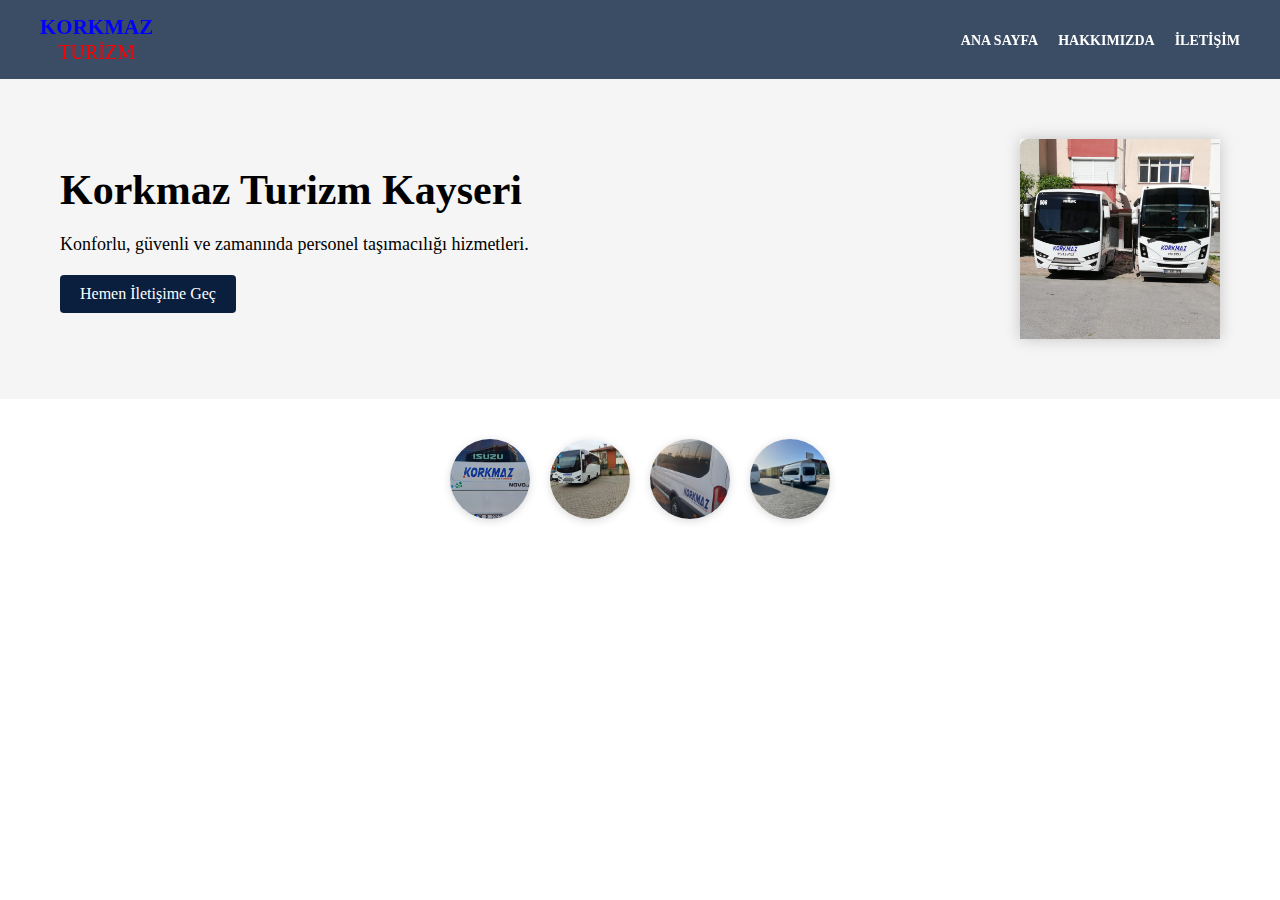
<file: index.html>
<!DOCTYPE html>
<html lang="tr">
<head>
  <meta charset="UTF-8">
  <meta name="viewport" content="width=device-width, initial-scale=1.0">
  <title>KORKMAZ TURİZM KAYSERİ PERSONEL SERVİSİ</title>
  <link rel="stylesheet" href="style.css">
  <link rel="stylesheet" href="https://cdnjs.cloudflare.com/ajax/libs/font-awesome/6.4.0/css/all.min.css">
   <meta name="description" content="Korkmaz Turizm iletişim sayfası. Bize ulaşmak için telefon numaramız ve diğer iletişim bilgilerimiz burada.">
</head>
<body>
<nav class="menu-bar">
    <div class="logo">KORKMAZ<br>
  <span class="turizm">TURİZM</span>
</div>
    <ul class="nav-links">
    <li><a href="index.html">ANA SAYFA</a></li>
     <li><a href="hakkimizda.html">HAKKIMIZDA</a></li>
     <li><a href="iletisim.html">İLETİŞİM</a></li>
    </ul>
</nav>
<header class="hero-section">
  <div class="hero-text">
    <h1>Korkmaz Turizm Kayseri</h1>
    <p>Konforlu, güvenli ve zamanında personel taşımacılığı hizmetleri.</p>
    <a href="iletisim.html" class="cta-button">Hemen İletişime Geç</a>
  </div>
  <div class="hero-image">
    <img src="image/yazane.jpg" alt="Korkmaz Turizm otobüs">
  </div>
</header>
<div class="team-photos">
  <img src="image/arka.jpg" alt="Ekip Üyesi 1" />
  <img src="image/otobus.jpg" alt="Ekip Üyesi 2" />
  <img src="image/sol.jpg" alt="Ekip Üyesi 3" />
  <img src="image/toplu.jpg" alt="Ekip Üyesi 4" />
</div>
</file>
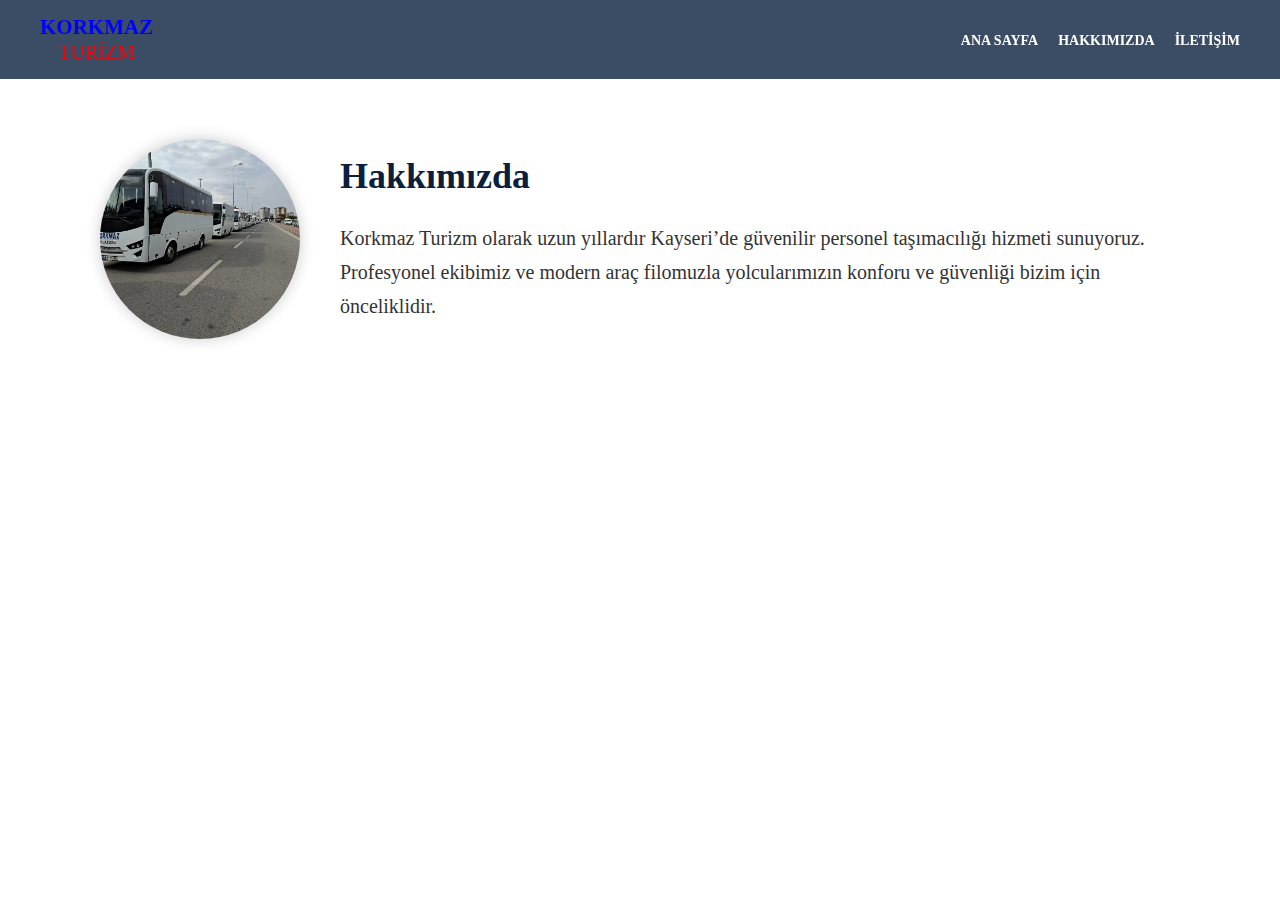
<file: hakkimizda.html>
<!DOCTYPE html>
<html lang="tr">
<head>
  <meta charset="UTF-8">
  <title>Hakkımızda - Korkmaz Turizm</title>
  <meta name="viewport" content="width=device-width, initial-scale=1.0">
  <link rel="stylesheet" href="style.css">
  <link rel="stylesheet" href="https://cdnjs.cloudflare.com/ajax/libs/font-awesome/6.4.0/css/all.min.css">
   <meta name="description" content="Korkmaz Turizm iletişim sayfası. Bize ulaşmak için telefon numaramız ve diğer iletişim bilgilerimiz burada.">
</head>
<body>
  <nav class="menu-bar">
<div class="logo">KORKMAZ<br>
  <span class="turizm">TURİZM</span>
  </div>    
    <ul class="nav-links">
      <li><a href="index.html">ANA SAYFA</a></li>
      <li><a href="hakkimizda.html">HAKKIMIZDA</a></li>
      <li><a href="iletisim.html">İLETİŞİM</a></li>
    </ul>
  </nav>
  <section class="about-us">
    <div class="container">
      <div class="circular-image">
        <img src="image/son.jpg" alt="Korkmaz Turizm ekip fotoğrafı" />
      </div>
      <div class="about-text">
        <h2>Hakkımızda</h2>
        <p>
          Korkmaz Turizm olarak uzun yıllardır Kayseri’de güvenilir personel taşımacılığı hizmeti sunuyoruz. 
          Profesyonel ekibimiz ve modern araç filomuzla yolcularımızın konforu ve güvenliği bizim için önceliklidir.
        </p>
      </div>
    </div>
  </section>
</body>
</html>
</file>
<file: style.css>
* {
  margin: 0;
  padding: 0;
  box-sizing: border-box;

}
  body {
  padding: 79px;
  padding-right: 0;
  padding-bottom: 0;
  padding-left: 0;
}

.menu-bar {
  position: fixed;
  top: 0;
  width: 100%;
  z-index: 1000;

  display: flex;
  justify-content: space-between;
  align-items: center;
  background-color: rgba(10, 31, 62, 0.8);
  padding: 15px 40px;
}

.logo {
  color: blue;
  font-size: 21px;
  font-weight: bold;
  line-height: 1.2;
  display: flex;
  flex-direction: column;
  align-items: center;
  justify-content: center;
  white-space: nowrap;
}

.logo .turizm {
  color: red;
  font-size: 20px;
  font-weight: normal;
}

.nav-links {
  list-style: none;
  display: flex;
  gap: 20px;
  margin-left: auto;
  align-items: center;
}

.nav-links li a {
  color: white;
  text-decoration: none;
  font-size: 14px;
  font-weight: bold;
}

.nav-links li a:hover {
  text-decoration: underline;
}
.social-container {
  display: flex;
  flex-direction: column;
  align-items: flex-start;
  line-height: 1; 
}

.social-container p {
  margin: 0;
  padding: 0;
}

.instagram-icon {
  width: 30px;
  height: 30px;
  margin: 0;
  padding: 0;
}

.content {
  padding: 40px 20px;
  max-width: 900px;
  margin: auto;
  background: #fff;
  color: #222;
  line-height: 1.6;
}
.hero-section {
  display: flex;
  align-items: center;
  justify-content: space-between;
  padding: 60px;
  background-color: #f5f5f5;
}

.hero-text {
  flex: 1;
  padding-right: 20px;
}

.hero-text h1 {
  font-size: 42px;
  margin-bottom: 20px;
}

.hero-text p {
  font-size: 18px;
  margin-bottom: 20px;
}

.hero-text button {
  padding: 10px 20px;
  background-color: #0a1f3e;
  color: white;
  border: none;
  font-size: 16px;
  cursor: pointer;
}

.hero-text button:hover {
  background-color: #123c7c;
}

.hero-image {
  flex: 1;
  text-align: center;
}

.hero-image img {
  max-width: 100%;
  height: auto;
  border-radius: 8px;
}
.cta-button {
  display: inline-block;
  padding: 10px 20px;
  background-color: #0a1f3e;
  color: white;
  text-decoration: none;
  font-size: 16px;
  border-radius: 4px;
}

.cta-button:hover {
  background-color: #123c7c;
}
.about-us .container {
  display: flex;
  align-items: center;
  gap: 40px;
  padding: 60px;
  max-width: 1200px;
  margin: 0 auto;
}

.circular-image {
  flex: 0 0 200px; 
  height: 200px;
  border-radius: 50%;
  overflow: hidden;
  box-shadow: 0 0 15px rgba(0,0,0,0.2);
}

.circular-image img {
  width: 100%;
  height: 100%;
  object-fit: cover;
  display: block;
}

.about-text {
  flex: 1;
}

.about-text h2 {
  font-size: 36px;
  margin-bottom: 24px;
  color: #0a1f3e;
}

.about-text p {
  font-size: 20px;
  line-height: 1.7;
  color: #333;
}
.hero-image {
  flex: 0 0 200px;
  height: 200px;
  border-radius: 0;
  overflow: hidden;
  box-shadow: 0 0 15px rgba(0,0,0,0.2);
}
.team-photos {
  margin-top: 40px;
  display: flex;
  gap: 20px;
  justify-content: center;
  flex-wrap: wrap;
}

.team-photos img {
  width: 80px;
  height: 80px;
  border-radius: 50%;
  object-fit: cover;
  box-shadow: 0 2px 8px rgba(0,0,0,0.15);
  cursor: pointer;
  transition: transform 0.3s ease;
}

.team-photos img:hover {
  transform: scale(1.1);
  box-shadow: 0 4px 12px rgba(0,0,0,0.3);
}
</file>
